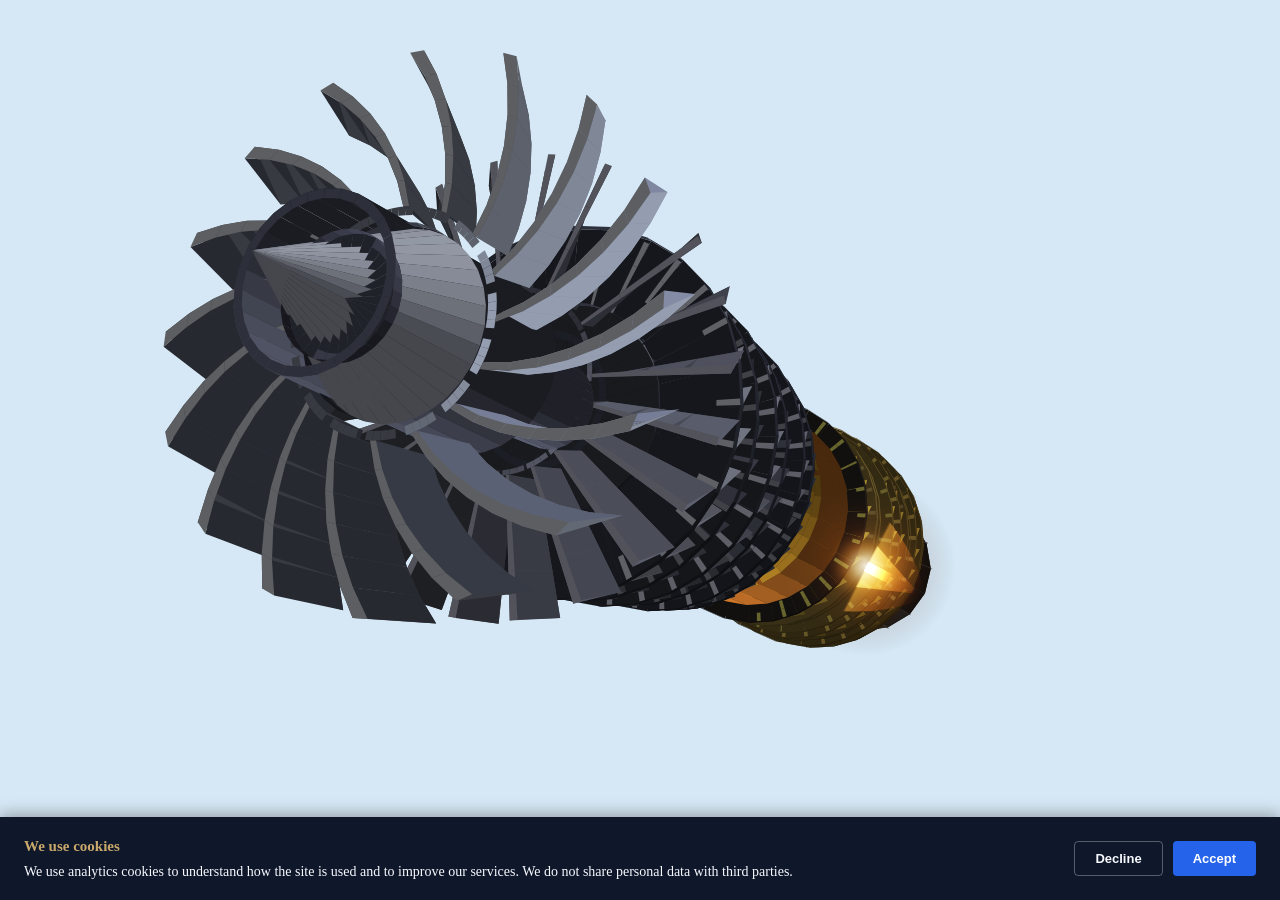
<file: mechanical-part.html>
<!DOCTYPE html>
<html lang="en">
<head>
<meta charset="UTF-8">
<meta name="viewport" content="width=device-width,initial-scale=1">
<title>Jet Turbine Engine</title>
<style>
  html,body{margin:0;padding:0;background:#d6e8f5;overflow:hidden;width:100%;height:100%;}
  canvas{display:block;background:transparent;}
  #btn{position:fixed;bottom:22px;left:50%;transform:translateX(-50%);
    padding:10px 28px;font-size:15px;font-weight:700;letter-spacing:.04em;
    background:rgba(220,235,248,0.90);color:#1a4a72;border:1.5px solid #6aa8d0;
    border-radius:24px;cursor:pointer;z-index:10;box-shadow:0 2px 16px #0004;
    transition:background .2s,color .2s;}
  #btn:hover{background:rgba(180,215,240,0.95);color:#0d2e4a;}
</style>
<!-- Google Analytics consent defaults (must be before gtag.js loads) -->
<script>
  window.dataLayer = window.dataLayer || [];
  function gtag(){dataLayer.push(arguments);}
  gtag('consent', 'default', {
    analytics_storage: 'denied',
    ad_storage:        'denied',
    wait_for_update:   500
  });
</script>
<meta name="robots" content="noindex, nofollow">
<style>@media (prefers-reduced-motion: reduce){*,*::before,*::after{animation:none!important;transition:none!important;scroll-behavior:auto!important}}</style>
</head>
<body>
<canvas id="c"></canvas>
<button id="btn">&#9881; Explode</button>
<script>
const canvas=document.getElementById('c');
const ctx=canvas.getContext('2d');
let W,H,S;
function resize(){W=canvas.width=window.innerWidth;H=canvas.height=window.innerHeight;S=Math.min(W,H)/520;}
resize();
window.addEventListener('resize',resize);

let VY=0.38, VX=0.20;
// No cut zone — all internal parts rendered fully

function v3(x,y,z){return{x,y,z};}
function norm3(v){const l=Math.sqrt(v.x*v.x+v.y*v.y+v.z*v.z)||1;return{x:v.x/l,y:v.y/l,z:v.z/l};}
function dot3(a,b){return a.x*b.x+a.y*b.y+a.z*b.z;}
function cross3(a,b){return{x:a.y*b.z-a.z*b.y,y:a.z*b.x-a.x*b.z,z:a.x*b.y-a.y*b.x};}
function sub3(a,b){return{x:a.x-b.x,y:a.y-b.y,z:a.z-b.z};}
function scale3(v,s){return{x:v.x*s,y:v.y*s,z:v.z*s};}
function rX(p,a){const c=Math.cos(a),s2=Math.sin(a);return{x:p.x,y:p.y*c-p.z*s2,z:p.y*s2+p.z*c};}
function rY(p,a){const c=Math.cos(a),s2=Math.sin(a);return{x:p.x*c+p.z*s2,y:p.y,z:-p.x*s2+p.z*c};}
function toView(p){return rY(rX(p,VX),VY);}

const FOV=680, CAM_Z=-950;
function proj(p){
  const vp=toView(p);
  const dz=vp.z-CAM_Z;
  const f=FOV/Math.abs(dz);
  return[W/2+vp.x*f*S, H/2-vp.y*f*S, vp.z];
}

let LIGHT=norm3({x:0,y:0,z:1});
function updateLight(){LIGHT=norm3(toView(v3(-0.5,-0.70,-0.4)));}

function lit(pts3d,bR,bG,bB,amb,spec){
  if(amb===undefined) amb=0.30;
  if(spec===undefined) spec=0.60;
  if(pts3d.length<3) return 'rgb('+Math.round(bR*amb)+','+Math.round(bG*amb)+','+Math.round(bB*amb)+')';
  const vps=pts3d.map(p=>toView(p));
  const e1=sub3(vps[1],vps[0]),e2=sub3(vps[2],vps[0]);
  const n=norm3(cross3(e1,e2));
  const diff=Math.max(0,dot3(n,LIGHT));
  const ref=sub3(scale3(n,2*dot3(n,LIGHT)),LIGHT);
  const sp=Math.pow(Math.max(0,dot3(ref,norm3({x:0,y:0,z:-1}))),64)*spec;
  const r=Math.min(255,Math.round(bR*(amb+diff*(1-amb))+sp*255));
  const g=Math.min(255,Math.round(bG*(amb+diff*(1-amb))+sp*255));
  const b=Math.min(255,Math.round(bB*(amb+diff*(1-amb))+sp*255));
  return 'rgb('+r+','+g+','+b+')';
}

let explodeT=0,explodeTarget=0;
function toggleExplode(){
  explodeTarget=explodeTarget===0?1:0;
  document.getElementById('btn').textContent=explodeTarget===1?'\uD83D\uDD27 Assemble':'\u2699 Explode';
}
document.getElementById('btn').addEventListener('click',toggleExplode);
canvas.addEventListener('click',function(e){
  // Only toggle if the click wasn't a drag (mouse moved less than 5px)
  if(Math.abs(e.clientX-lastX)<5&&Math.abs(e.clientY-lastY)<5) toggleExplode();
});
function getOffset(sec){
  const ex=explodeT*60*S;
  const Z=[-3.8,-2.6,-1.6,-0.8,0,0.9,1.9,3.0,4.2];
  return (sec>=0&&sec<=8)?Z[sec]*ex:0;
}

let FACES=[];
function pushFace(pts3d,color){
  const projs=pts3d.map(p=>proj(p));
  const depth=projs.reduce((s,pp)=>s+pp[2],0)/projs.length;
  FACES.push({projs,color,depth});
}
function drawFace(f){
  ctx.beginPath();
  ctx.moveTo(f.projs[0][0],f.projs[0][1]);
  for(let j=1;j<f.projs.length;j++) ctx.lineTo(f.projs[j][0],f.projs[j][1]);
  ctx.closePath();
  ctx.fillStyle=f.color;
  ctx.fill();
}
function flushFaces(){
  FACES.sort((a,b)=>b.depth-a.depth);
  for(const f of FACES) drawFace(f);
  FACES=[];
}

function cyl(z1,z2,r1,r2,bR,bG,bB,sec,N){
  if(N===undefined) N=28;
  const oz=getOffset(sec); const d=Math.round;
  const wt=3*S; const ri1=Math.max(S,r1-wt), ri2=Math.max(S,r2-wt);
  const bRc=d(bR*0.88),bGc=d(bG*0.88),bBc=d(bB*0.90);
  for(let i=0;i<N;i++){
    const a0=i/N*Math.PI*2,a1=(i+1)/N*Math.PI*2;
    const c0=Math.cos(a0),s0=Math.sin(a0),c1=Math.cos(a1),s1=Math.sin(a1);
    const pO=[v3(r1*c0,r1*s0,z1+oz),v3(r1*c1,r1*s1,z1+oz),v3(r2*c1,r2*s1,z2+oz),v3(r2*c0,r2*s0,z2+oz)];
    pushFace(pO,lit(pO,bR,bG,bB));
    const pF=[v3(ri1*c1,ri1*s1,z1+oz),v3(r1*c1,r1*s1,z1+oz),v3(r1*c0,r1*s0,z1+oz),v3(ri1*c0,ri1*s0,z1+oz)];
    pushFace(pF,lit(pF,bRc,bGc,bBc,0.28,0.62));
    const pR=[v3(r2*c1,r2*s1,z2+oz),v3(ri2*c1,ri2*s1,z2+oz),v3(ri2*c0,ri2*s0,z2+oz),v3(r2*c0,r2*s0,z2+oz)];
    pushFace(pR,lit(pR,bRc,bGc,bBc,0.28,0.62));
  }
}
function ann(z,rO,rI,bR,bG,bB,sec,N){
  if(N===undefined) N=28;
  const oz=getOffset(sec); const tk=4*S; const d=Math.round;
  const bRs=d(bR*0.72),bGs=d(bG*0.72),bBs=d(bB*0.74);
  for(let i=0;i<N;i++){
    const a0=i/N*Math.PI*2,a1=(i+1)/N*Math.PI*2;
    const c0=Math.cos(a0),s0=Math.sin(a0),c1=Math.cos(a1),s1=Math.sin(a1);
    const pF=[v3(rI*c0,rI*s0,z+oz),v3(rO*c0,rO*s0,z+oz),v3(rO*c1,rO*s1,z+oz),v3(rI*c1,rI*s1,z+oz)];
    pushFace(pF,lit(pF,bR,bG,bB));
    const pOr=[v3(rO*c0,rO*s0,z+oz),v3(rO*c1,rO*s1,z+oz),v3(rO*c1,rO*s1,z-tk+oz),v3(rO*c0,rO*s0,z-tk+oz)];
    pushFace(pOr,lit(pOr,bRs,bGs,bBs));
  }
}
function dsc(z,r,bR,bG,bB,sec,N){
  if(N===undefined) N=28;
  const oz=getOffset(sec); const tk=4*S; const d=Math.round;
  for(let i=0;i<N;i++){
    const a0=i/N*Math.PI*2,a1=(i+1)/N*Math.PI*2;
    const c0=Math.cos(a0),s0=Math.sin(a0),c1=Math.cos(a1),s1=Math.sin(a1);
    const pFr=[v3(0,0,z+oz),v3(r*c0,r*s0,z+oz),v3(r*c1,r*s1,z+oz)];
    pushFace(pFr,lit(pFr,bR,bG,bB));
    const rim=[v3(r*c0,r*s0,z+oz),v3(r*c1,r*s1,z+oz),v3(r*c1,r*s1,z-tk+oz),v3(r*c0,r*s0,z-tk+oz)];
    pushFace(rim,lit(rim,d(bR*0.70),d(bG*0.70),d(bB*0.72)));
  }
}

// ── Fan blade — metallic (fixed-angle lit), thick LE, root platform ──
function fanBlade(idx,N,spin,Rh,Rt,z0,sec){
  const oz=getOffset(sec);
  const ba=idx/N*Math.PI*2+spin;
  const sweep=0.44, camber=0.18, thk=0.058;
  const nZ=6, zb=z0+oz;
  const dz=255*S*0.085, camZ=camber*dz;
  // Colour computed once at fixed angle — metallic, no flicker
  const baL=idx/N*Math.PI*2, rM=(Rh+Rt)*0.5;
  const rP=[v3(rM*Math.cos(baL),rM*Math.sin(baL),z0),v3(Rt*Math.cos(baL),Rt*Math.sin(baL),z0),
            v3(Rt*Math.cos(baL+0.14),Rt*Math.sin(baL+0.14),z0+dz+camZ),v3(rM*Math.cos(baL+0.14),rM*Math.sin(baL+0.14),z0+dz+camZ)];
  const colP=lit(rP,210,222,248,0.26,0.88);
  const colS=lit([v3(rM*Math.cos(baL+thk),rM*Math.sin(baL+thk),z0),v3(Rt*Math.cos(baL+thk),Rt*Math.sin(baL+thk),z0),
                  v3(Rt*Math.cos(baL+0.14),Rt*Math.sin(baL+0.14),z0+dz+camZ),v3(rM*Math.cos(baL+0.14),rM*Math.sin(baL+0.14),z0+dz+camZ)],162,172,205,0.24,0.72);
  const colLE=lit([v3(rM*Math.cos(baL),rM*Math.sin(baL),z0),v3(Rt*Math.cos(baL),Rt*Math.sin(baL),z0),
                   v3(Rt*Math.cos(baL+thk),Rt*Math.sin(baL+thk),z0),v3(rM*Math.cos(baL+thk),rM*Math.sin(baL+thk),z0)],242,248,255,0.38,0.96);
  for(let j=0;j<nZ;j++){
    const t0=j/nZ,t1=(j+1)/nZ;
    const r0=Rh+(Rt-Rh)*t0,r1=Rh+(Rt-Rh)*t1;
    const tw0=ba+t0*sweep,tw1=ba+t1*sweep;
    const pp=[v3(r0*Math.cos(tw0),r0*Math.sin(tw0),zb),v3(r1*Math.cos(tw1),r1*Math.sin(tw1),zb),
              v3(r1*Math.cos(tw1+0.14),r1*Math.sin(tw1+0.14),zb+dz+camZ),v3(r0*Math.cos(tw0+0.14),r0*Math.sin(tw0+0.14),zb+dz+camZ)];
    const ps=[v3(r0*Math.cos(tw0+thk),r0*Math.sin(tw0+thk),zb),v3(r1*Math.cos(tw1+thk),r1*Math.sin(tw1+thk),zb),
              v3(r1*Math.cos(tw1+0.14),r1*Math.sin(tw1+0.14),zb+dz+camZ),v3(r0*Math.cos(tw0+0.14),r0*Math.sin(tw0+0.14),zb+dz+camZ)];
    pushFace(pp,colP); pushFace([ps[0],ps[3],ps[2],ps[1]],colS); pushFace([pp[0],pp[1],ps[1],ps[0]],colLE);
  }
  // Root platform (4 segments)
  const pltA=0.05, pltR=3*S, pltSpan=0.14+thk+pltA*2;
  for(let j=0;j<4;j++){
    const a0=ba-pltA+j/4*pltSpan, a1=ba-pltA+(j+1)/4*pltSpan;
    pushFace([v3(Rh*Math.cos(a0),Rh*Math.sin(a0),zb),v3((Rh-pltR)*Math.cos(a0),(Rh-pltR)*Math.sin(a0),zb),
              v3((Rh-pltR)*Math.cos(a1),(Rh-pltR)*Math.sin(a1),zb),v3(Rh*Math.cos(a1),Rh*Math.sin(a1),zb)],colP);
  }
}

// ── Axial blade — metallic (fixed-angle lit), thick LE, root platform ──
function axiaBlade(idx,N,spin,Ri,Ro,z0,chord,cam,bR,bG,bB,sec){
  const oz=getOffset(sec);
  const ba=idx/N*Math.PI*2+spin;
  const nZ=3, thk=0.035;
  const zb=z0+oz, dz=chord*S, camZ=cam*dz;
  // Colour computed once at fixed angle — metallic, no flicker
  const baL=idx/N*Math.PI*2, rM=(Ri+Ro)*0.5;
  const colP=lit([v3(rM*Math.cos(baL),rM*Math.sin(baL),z0),v3(Ro*Math.cos(baL),Ro*Math.sin(baL),z0),
                  v3(Ro*Math.cos(baL+0.14),Ro*Math.sin(baL+0.14),z0+dz+camZ),v3(rM*Math.cos(baL+0.14),rM*Math.sin(baL+0.14),z0+dz+camZ)],bR,bG,bB,0.28,0.85);
  const colS=lit([v3(rM*Math.cos(baL+thk),rM*Math.sin(baL+thk),z0),v3(Ro*Math.cos(baL+thk),Ro*Math.sin(baL+thk),z0),
                  v3(Ro*Math.cos(baL+0.14),Ro*Math.sin(baL+0.14),z0+dz+camZ),v3(rM*Math.cos(baL+0.14),rM*Math.sin(baL+0.14),z0+dz+camZ)],Math.round(bR*0.72),Math.round(bG*0.72),Math.round(bB*0.72),0.26,0.70);
  const colLE=lit([v3(rM*Math.cos(baL),rM*Math.sin(baL),z0),v3(Ro*Math.cos(baL),Ro*Math.sin(baL),z0),
                   v3(Ro*Math.cos(baL+thk),Ro*Math.sin(baL+thk),z0),v3(rM*Math.cos(baL+thk),rM*Math.sin(baL+thk),z0)],Math.min(255,bR+45),Math.min(255,bG+42),Math.min(255,bB+38),0.40,0.96);
  for(let j=0;j<nZ;j++){
    const t0=j/nZ,t1=(j+1)/nZ;
    const r0=Ri+(Ro-Ri)*t0,r1=Ri+(Ro-Ri)*t1;
    const pp=[v3(r0*Math.cos(ba),r0*Math.sin(ba),zb),v3(r1*Math.cos(ba),r1*Math.sin(ba),zb),
              v3(r1*Math.cos(ba+0.14),r1*Math.sin(ba+0.14),zb+dz+camZ),v3(r0*Math.cos(ba+0.14),r0*Math.sin(ba+0.14),zb+dz+camZ)];
    const ps=[v3(r0*Math.cos(ba+thk),r0*Math.sin(ba+thk),zb),v3(r1*Math.cos(ba+thk),r1*Math.sin(ba+thk),zb),
              v3(r1*Math.cos(ba+0.14),r1*Math.sin(ba+0.14),zb+dz+camZ),v3(r0*Math.cos(ba+0.14),r0*Math.sin(ba+0.14),zb+dz+camZ)];
    pushFace(pp,colP); pushFace([ps[0],ps[3],ps[2],ps[1]],colS); pushFace([pp[0],pp[1],ps[1],ps[0]],colLE);
  }
  // Root platform (3 segments)
  const pltA=0.04, pltR=2*S, pltSpan=0.14+thk+pltA*2;
  for(let j=0;j<3;j++){
    const a0=ba-pltA+j/3*pltSpan, a1=ba-pltA+(j+1)/3*pltSpan;
    pushFace([v3(Ri*Math.cos(a0),Ri*Math.sin(a0),zb),v3((Ri-pltR)*Math.cos(a0),(Ri-pltR)*Math.sin(a0),zb),
              v3((Ri-pltR)*Math.cos(a1),(Ri-pltR)*Math.sin(a1),zb),v3(Ri*Math.cos(a1),Ri*Math.sin(a1),zb)],colP);
  }
}

// ── Spinner nose cone ──
function spn(Rh,zBase,zTip,spin,sec){
  const oz=getOffset(sec); const N=32;
  for(let i=0;i<N;i++){
    const a0=i/N*Math.PI*2+spin,a1=(i+1)/N*Math.PI*2+spin;
    const pts=[v3(Rh*Math.cos(a0),Rh*Math.sin(a0),zBase+oz),v3(Rh*Math.cos(a1),Rh*Math.sin(a1),zBase+oz),v3(0,0,zTip+oz)];
    pushFace(pts,lit(pts,192,198,215,0.36,0.68));
  }
}

// ── Drag to rotate ──
let dragging=false,lastX=0,lastY=0;
canvas.addEventListener('mousedown',e=>{dragging=true;lastX=e.clientX;lastY=e.clientY;});
window.addEventListener('mouseup',()=>{dragging=false;});
window.addEventListener('mousemove',e=>{
  if(!dragging) return;
  VY+=(e.clientX-lastX)*0.008; VX-=(e.clientY-lastY)*0.008;
  VX=Math.max(-1.4,Math.min(1.4,VX));
  lastX=e.clientX; lastY=e.clientY;
});
canvas.addEventListener('touchstart',e=>{dragging=true;lastX=e.touches[0].clientX;lastY=e.touches[0].clientY;e.preventDefault();},{passive:false});
window.addEventListener('touchend',()=>{dragging=false;});
window.addEventListener('touchmove',e=>{
  if(!dragging) return;
  VY+=(e.touches[0].clientX-lastX)*0.008; VX-=(e.touches[0].clientY-lastY)*0.008;
  VX=Math.max(-1.4,Math.min(1.4,VX));
  lastX=e.touches[0].clientX; lastY=e.touches[0].clientY;
  e.preventDefault();},{passive:false});

// ─────────────────────── TVC nozzle ───────────────────────
let spinAngle=0, tvcAngle=0;

function buildTVC(u){
  const oz=getOffset(8);
  const tvc=tvcAngle;
  const zG=420*u;
  const Lp=74*u, rGo=46*u, rGi=24*u, rEo=54*u, rEi=18*u;
  const Np=16, Na=8;

  function tP(r,phi,L){
    const x=r*Math.cos(phi), yR=r*Math.sin(phi);
    return v3(x, yR*Math.cos(tvc)-L*Math.sin(tvc), zG+oz+yR*Math.sin(tvc)+L*Math.cos(tvc));
  }
  function gP(r,phi){return v3(r*Math.cos(phi),r*Math.sin(phi),zG+oz);}
  function rP(r,phi){return v3(r*Math.cos(phi),r*Math.sin(phi),0);}

  // Gimbal collar
  cyl(zG-10*u,zG+3*u,rGo-1*u,rGo+4*u,60,58,56,8,36);
  ann(zG-10*u,rGo-1*u,rGi,58,56,54,8,32);

  // Actuator arms — full circle interior
  for(let i=0;i<Na;i++){
    const phi=i/Na*Math.PI*2+Math.PI/Na, w=0.028;
    const p0=gP(rGo+2*u,phi-w),p1=gP(rGo+2*u,phi+w);
    const p2=tP(rGo+6*u,phi+w,Lp*0.46),p3=tP(rGo+6*u,phi-w,Lp*0.46);
    pushFace([p0,p1,p2,p3],lit([p0,p1,p2,p3],86,84,80,0.42,0.55),true);
  }

  // Outer petals — full circle interior
  for(let i=0;i<Np;i++){
    const phi0=i/Np*Math.PI*2,phi1=(i+1)/Np*Math.PI*2;
    const b0=gP(rGo,phi0),b1=gP(rGo,phi1);
    const e0=tP(rEo,phi0,Lp),e1=tP(rEo,phi1,Lp);
    pushFace([b0,b1,e1,e0],lit([b0,b1,e1,e0],50,47,44,0.28,0.70),true);
    const es=tP(rEo+1.5*u,phi0,Lp),bs=gP(rGo+1.5*u,phi0);
    pushFace([b0,bs,es,e0],lit([b0,bs,es,e0],68,64,60,0.36,0.76),true);
  }

  // Inner hot liner — full circle interior
  for(let i=0;i<Np;i++){
    const phi0=i/Np*Math.PI*2,phi1=(i+1)/Np*Math.PI*2;
    const b0=gP(rGi,phi0),b1=gP(rGi,phi1);
    const e0=tP(rEi,phi0,Lp),e1=tP(rEi,phi1,Lp);
    pushFace([e0,e1,b1,b0],lit([e0,e1,b1,b0],72,52,38,0.32,0.42),true);
  }

  // Exit lip — full circle interior
  for(let i=0;i<Np;i++){
    const phi0=i/Np*Math.PI*2,phi1=(i+1)/Np*Math.PI*2;
    const eo0=tP(rEo,phi0,Lp),eo1=tP(rEo,phi1,Lp);
    const ei0=tP(rEi,phi0,Lp),ei1=tP(rEi,phi1,Lp);
    pushFace([ei0,eo0,eo1,ei1],lit([ei0,eo0,eo1,ei1],54,50,46,0.34,0.58),true);
  }

  // Centre exhaust plug — full circle interior
  for(let i=0;i<22;i++){
    const phi0=i/22*Math.PI*2,phi1=(i+1)/22*Math.PI*2;
    const base0=tP(rEi,phi0,Lp),base1=tP(rEi,phi1,Lp),tip=tP(0,0,Lp+60*u);
    pushFace([base0,base1,tip],lit([base0,base1,tip],44,41,38,0.30,0.58),true);
  }
}

// ─────────────────────── Engine geometry ───────────────────────
function buildEngine(){
  FACES=[];
  spinAngle+=0.005;
  tvcAngle=0;
  const sp=spinAngle, u=S;

  // ═══ SEC 0: Inlet spinner ═══
  spn(32*u,-198*u,-265*u,sp*2.2,0);

  // ═══ SEC 1: Fan ═══
  cyl(-240*u,-150*u, 28*u,32*u, 88,92,110, 1);
  for(let i=0;i<16;i++) fanBlade(i,16,sp*2.2,38*u,92*u,-202*u,1);
  dsc(-200*u,32*u, 95,100,118, 1);
  cyl(-225*u,-90*u, 20*u,18*u, 105,110,132,1); dsc(-225*u,20*u,108,112,135,1);

  // ═══ SEC 2: OGV ═══
  for(let i=0;i<22;i++) axiaBlade(i,22,0,36*u,88*u,-130*u,14,0.06,158,164,188,2);

  // ═══ SEC 3: LP Compressor (stages 1–2) ═══
  cyl(-100*u,0*u, 28*u,33*u, 55,58,72, 3);
  for(let i=0;i<28;i++) axiaBlade(i,28,sp*3.0,     44*u,76*u,-80*u,11, 0.15,192,198,220,3);
  ann(-82*u,77*u,43*u, 72,78,92,3); dsc(-82*u,44*u,80,85,100,3);
  for(let i=0;i<32;i++) axiaBlade(i,32,0.07,        42*u,74*u,-55*u,10,-0.10,115,120,140,3);
  ann(-55*u,75*u,43*u, 68,74,88,3);
  cyl(-52*u,-28*u,43*u,48*u, 62,66,80,3);
  for(let i=0;i<30;i++) axiaBlade(i,30,sp*3.0+0.3,  48*u,74*u,-28*u,10, 0.15,188,194,218,3);
  ann(-28*u,75*u,47*u, 68,74,88,3); dsc(-28*u,48*u,78,82,98,3);
  for(let i=0;i<34;i++) axiaBlade(i,34,0.12,         46*u,72*u,-5*u,  9,-0.10,112,118,138,3);
  ann(-5*u,73*u,46*u, 65,70,85,3);
  cyl(-90*u,0*u, 18*u,18*u, 98,102,125,3);

  // ═══ SEC 4: HP Compressor (stages 3–4) ═══
  cyl(0*u,80*u, 33*u,42*u, 55,58,72, 4);
  cyl(2*u,24*u,47*u,52*u, 60,64,78,4);
  for(let i=0;i<32;i++) axiaBlade(i,32,sp*3.0+0.6,  52*u,72*u, 24*u, 9, 0.15,185,190,215,4);
  ann(24*u,73*u,51*u, 65,70,85,4); dsc(24*u,52*u,75,80,95,4);
  for(let i=0;i<36;i++) axiaBlade(i,36,0.17,         50*u,70*u, 48*u, 8,-0.10,108,115,135,4);
  ann(48*u,71*u,50*u, 62,68,82,4);
  cyl(52*u,80*u,52*u,58*u, 58,62,76,4);
  ann(80*u,58*u,52*u, 68,72,88,4);
  cyl(0*u,80*u, 18*u,18*u, 98,102,125,4);

  // ═══ SEC 5: Combustor ═══
  cyl(85*u,175*u, 54*u,58*u, 240,138,48,5);
  cyl(85*u,175*u, 37*u,41*u, 215,112,40,5);
  ann(85*u,54*u,41*u,  255,165,58,5);
  ann(175*u,54*u,41*u, 245,152,52,5);
  for(let ring=0;ring<6;ring++){const zr=90*u+ring*15*u;cyl(zr,zr+8*u,42*u,54*u,255,185,50,5);}
  cyl(80*u,180*u, 20*u,32*u, 82,86,105,5);
  ann(80*u,32*u,20*u, 80,84,102,5); ann(180*u,32*u,20*u,80,84,102,5);
  cyl(80*u,185*u, 18*u,18*u, 98,102,125,5);

  // ═══ SEC 6: HP Turbine ═══
  cyl(180*u,212*u,38*u,52*u, 52,50,46,6);
  for(let i=0;i<26;i++) axiaBlade(i,26,sp*2.8,      52*u,67*u,182*u,12, 0.32,248,210,78,6);
  ann(182*u,68*u,51*u, 55,52,48,6); ann(212*u,68*u,51*u,185,155,72,6);
  for(let i=0;i<28;i++) axiaBlade(i,28,0.05,          50*u,66*u,214*u,11,-0.32,178,148,70,6);
  ann(226*u,67*u,50*u, 178,148,68,6);
  cyl(226*u,262*u,42*u,56*u, 50,48,45,6);
  for(let i=0;i<26;i++) axiaBlade(i,26,sp*2.8+0.4,  56*u,69*u,252*u,12, 0.32,235,192,68,6);
  ann(252*u,70*u,55*u, 168,140,62,6);
  cyl(185*u,262*u, 14*u,14*u, 88,92,112,6);

  // ═══ SEC 7: LP Turbine ═══
  cyl(262*u,288*u,44*u,58*u, 48,46,42,7);
  for(let i=0;i<30;i++) axiaBlade(i,30,sp*1.8,        58*u,72*u,262*u,13, 0.30,218,175,60,7);
  ann(262*u,73*u,57*u, 155,128,55,7); ann(288*u,73*u,57*u,155,128,55,7);
  for(let i=0;i<32;i++) axiaBlade(i,32,0.08,           56*u,71*u,290*u,12,-0.30,145,118,52,7);
  ann(302*u,72*u,56*u, 148,122,52,7);
  cyl(302*u,325*u,46*u,60*u, 46,44,40,7);
  for(let i=0;i<32;i++) axiaBlade(i,32,sp*1.8+0.5,   60*u,75*u,302*u,13, 0.30,205,162,55,7);
  ann(302*u,76*u,59*u, 148,122,52,7); ann(325*u,76*u,59*u,145,120,50,7);
  for(let i=0;i<28;i++) axiaBlade(i,28,0.11,           58*u,73*u,327*u,11,-0.28,138,112,48,7);
  ann(340*u,74*u,58*u, 142,116,48,7);
  cyl(262*u,345*u, 18*u,18*u, 98,102,125,7);

  // ═══ SEC 8: Nozzle + TVC ═══
  cyl(340*u,420*u, 40*u,24*u, 38,36,34,8);
  ann(420*u,46*u,24*u,44,42,40,8);
  ann(420*u,46*u,0, 36,34,32,8);
  spn(17*u,420*u,474*u,0,8);
  cyl(420*u,458*u,0,17*u, 38,36,34,8);
  cyl(345*u,426*u, 9*u, 9*u, 78,82,100,8); dsc(426*u,9*u,80,84,102,8);
  buildTVC(u);
}

// ─────────────────────── TVC exit helper ───────────────────────
function tvcExitPt(L){
  const oz=getOffset(8), zG=420*S;
  return v3(0, -L*Math.sin(tvcAngle), zG+oz+L*Math.cos(tvcAngle));
}

// ─────────────────────── Continuous afterburner flame ───────────────────────
function drawFlame(){
  const t=Date.now()*0.001;
  const flk=0.96+Math.sin(t*13.1)*0.025+Math.sin(t*7.4)*0.015;
  const wobX=Math.sin(t*4.8)*1.4*S, wobY=Math.cos(t*3.9)*1.0*S;

  // Flame always coaxial — straight along engine Z axis from nozzle exit center
  const oz4=getOffset(8), zNoz=420*S+oz4+74*S;
  const base=proj(v3(0,0,zNoz));
  const tipR=proj(v3(0,0,zNoz+290*S));
  const dx=tipR[0]-base[0]+wobX, dy=tipR[1]-base[1]+wobY;
  const flen=Math.sqrt(dx*dx+dy*dy)||1;
  const ax=dx/flen, ay=dy/flen, px=-ay, py=ax;
  const tip=[base[0]+dx, base[1]+dy];

  const prev=ctx.globalCompositeOperation;

  // Layer 1 — wide orange heat envelope
  ctx.globalCompositeOperation='screen';
  const envW=30*S*flk;
  const envG=ctx.createLinearGradient(base[0],base[1],tip[0],tip[1]);
  envG.addColorStop(0.00,'rgba(255,120,20,0.0)');
  envG.addColorStop(0.04,'rgba(255,160,40,0.52)');
  envG.addColorStop(0.35,'rgba(255,100,15,0.40)');
  envG.addColorStop(0.68,'rgba(200,55,8,0.22)');
  envG.addColorStop(1.00,'rgba(0,0,0,0)');
  ctx.beginPath();
  ctx.moveTo(base[0]+px*envW,base[1]+py*envW);
  ctx.quadraticCurveTo(base[0]+dx*0.55+px*envW*0.7,base[1]+dy*0.55+py*envW*0.7,tip[0]+px*2*S,tip[1]+py*2*S);
  ctx.lineTo(tip[0]-px*2*S,tip[1]-py*2*S);
  ctx.quadraticCurveTo(base[0]+dx*0.55-px*envW*0.7,base[1]+dy*0.55-py*envW*0.7,base[0]-px*envW,base[1]-py*envW);
  ctx.closePath();
  ctx.fillStyle=envG; ctx.fill();

  // Layer 2 — inner flame body, orange-yellow
  const midW=14*S*flk;
  const midG=ctx.createLinearGradient(base[0],base[1],tip[0],tip[1]);
  midG.addColorStop(0.00,'rgba(255,180,60,0.0)');
  midG.addColorStop(0.03,'rgba(255,225,100,0.88)');
  midG.addColorStop(0.28,'rgba(255,170,40,0.75)');
  midG.addColorStop(0.58,'rgba(255,100,18,0.48)');
  midG.addColorStop(0.84,'rgba(180,50,8,0.18)');
  midG.addColorStop(1.00,'rgba(0,0,0,0)');
  const midTip=[base[0]+dx*0.82,base[1]+dy*0.82];
  ctx.beginPath();
  ctx.moveTo(base[0]+px*midW,base[1]+py*midW);
  ctx.quadraticCurveTo(base[0]+dx*0.45+px*midW*0.5,base[1]+dy*0.45+py*midW*0.5,midTip[0]+px*1.5*S,midTip[1]+py*1.5*S);
  ctx.lineTo(midTip[0]-px*1.5*S,midTip[1]-py*1.5*S);
  ctx.quadraticCurveTo(base[0]+dx*0.45-px*midW*0.5,base[1]+dy*0.45-py*midW*0.5,base[0]-px*midW,base[1]-py*midW);
  ctx.closePath();
  ctx.fillStyle=midG; ctx.fill();

  // Layer 3 — blue-white hot core streak
  ctx.globalCompositeOperation='lighter';
  const coreG=ctx.createLinearGradient(base[0],base[1],base[0]+dx*0.5,base[1]+dy*0.5);
  coreG.addColorStop(0.00,'rgba(180,220,255,0.0)');
  coreG.addColorStop(0.03,'rgba(255,255,255,0.95)');
  coreG.addColorStop(0.18,'rgba(255,250,220,0.88)');
  coreG.addColorStop(0.45,'rgba(255,220,120,0.60)');
  coreG.addColorStop(1.00,'rgba(0,0,0,0)');
  ctx.strokeStyle=coreG; ctx.lineWidth=6*S*flk; ctx.lineCap='round';
  ctx.beginPath(); ctx.moveTo(base[0],base[1]); ctx.lineTo(base[0]+dx*0.44,base[1]+dy*0.44); ctx.stroke();

  // Layer 4 — bright exit ring glow
  ctx.globalCompositeOperation='screen';
  const ringG=ctx.createRadialGradient(base[0],base[1],0,base[0],base[1],24*S*flk);
  ringG.addColorStop(0.00,'rgba(255,255,255,0.88)');
  ringG.addColorStop(0.25,'rgba(255,240,180,0.62)');
  ringG.addColorStop(0.55,'rgba(255,140,30,0.28)');
  ringG.addColorStop(1.00,'rgba(0,0,0,0)');
  ctx.fillStyle=ringG;
  ctx.beginPath(); ctx.arc(base[0],base[1],24*S*flk,0,Math.PI*2); ctx.fill();

  ctx.globalCompositeOperation=prev;
}

// ─────────────────────── Background (transparent) ───────────────────────
function drawBackground(){
  ctx.clearRect(0,0,W,H);
}

function drawGlow(x,y,r,col){
  const prev=ctx.globalCompositeOperation;
  ctx.globalCompositeOperation='screen';
  const grd=ctx.createRadialGradient(x,y,r*0.08,x,y,r);
  grd.addColorStop(0,col); grd.addColorStop(1,'rgba(0,0,0,0)');
  ctx.fillStyle=grd; ctx.beginPath(); ctx.arc(x,y,r,0,Math.PI*2); ctx.fill();
  ctx.globalCompositeOperation=prev;
}
function screenCenter(z3d,sec){const p=proj(v3(0,0,z3d+getOffset(sec)));return[p[0],p[1]];}

function drawVignette(){
  // no vignette on transparent/light background
}

function frame(){
  drawBackground();
  explodeT+=(explodeTarget-explodeT)*0.045;
  if(!dragging) VY+=0.0008;
  updateLight();
  buildEngine();
  flushFaces();
  drawVignette();
  // Only exhaust glows — interior glows bleed through solid casing in screen blend
  const oz4f=getOffset(8),zNf=420*S+oz4f;
  var c4t=proj(v3(0,0,zNf+74*S));       drawGlow(c4t[0],c4t[1],52*S,'rgba(255,85,16,0.28)');
  var c4i=proj(v3(0,0,zNf+74*S+38*S));  drawGlow(c4i[0],c4i[1],30*S,'rgba(255,148,40,0.32)');
  drawFlame();
  requestAnimationFrame(frame);
}

frame();
</script>
<script src="consent.js"></script>
</body>
</html>
</file>
